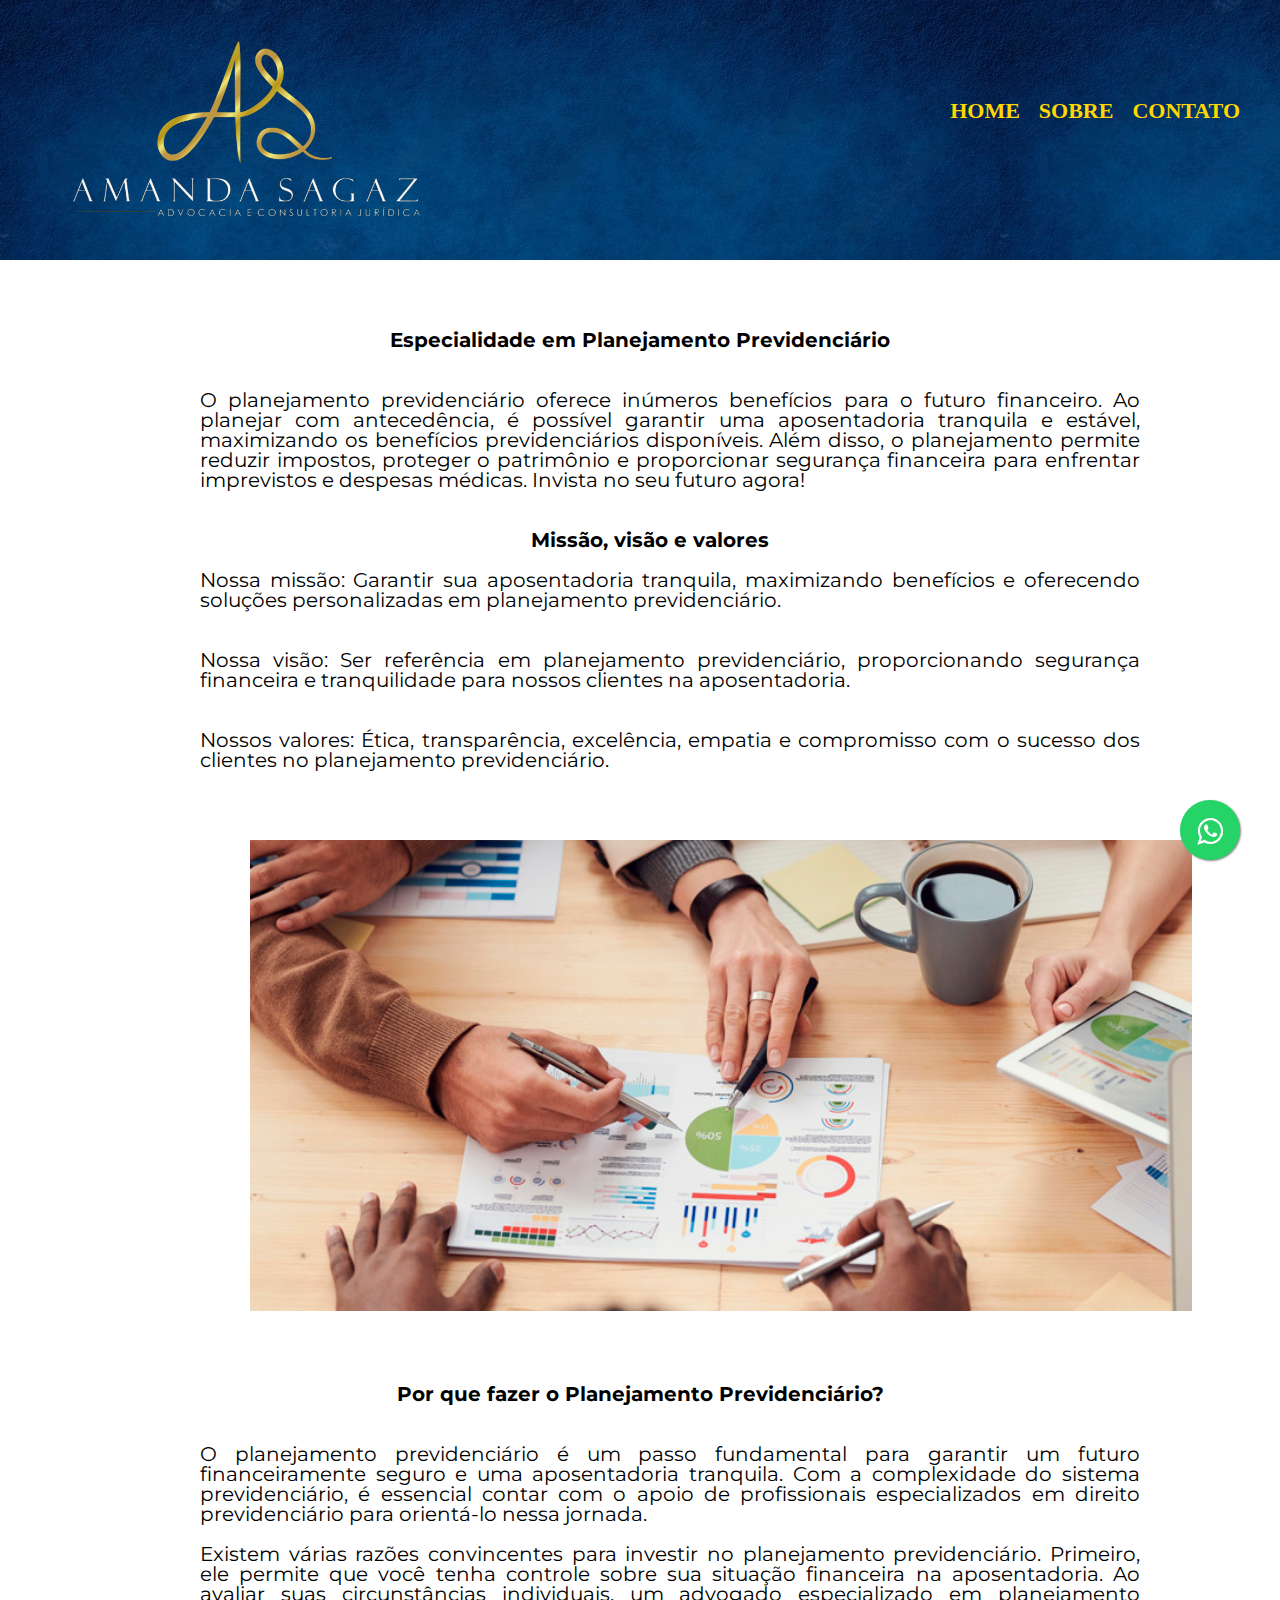
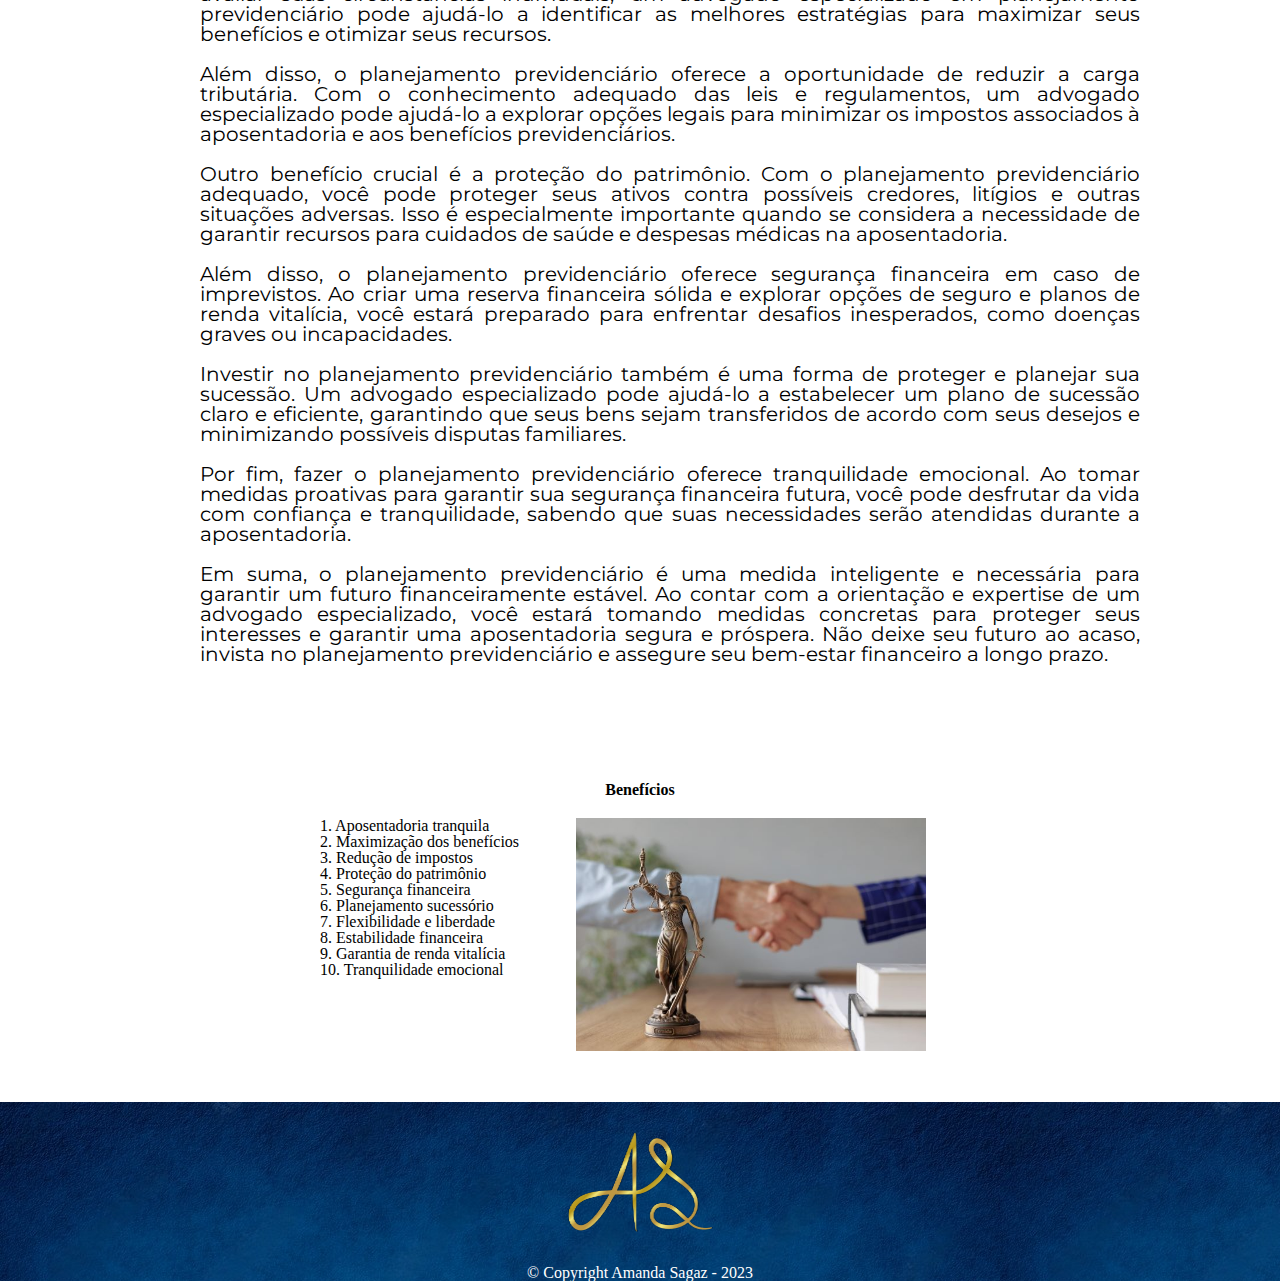
<file: index.html>
<!DOCTYPE html>
<html lang="pt-br">
<head>
    <meta charset="UTF-8">
    <meta name="viewport" content="width=device-width, initial-scale=1.0">
  <!--Folha de estilização CSS-->
    <link rel="stylesheet" href="style.css">
    <link rel="stylesheet" href="reset.css">
  <!--Fonte da página-->
    <link href="https://fonts.googleapis.com/css?family=Montserrat&display=swap" rel="stylesheet">
  <!-- Link CDN CSS Bootstrap -->
    <link href="https://cdn.jsdelivr.net/npm/bootstrap@5.1.3/dist/css/bootstrap.min.css" rel="stylesheet" integrity="sha384-1BmE4kWBq78iYhFldvKuhfTAU6auU8tT94WrHftjDbrCEXSU1oBoqyl2QvZ6jIW3" crossorigin="anonymous">
  <!-- link CDN Icons Bootstrap -->
    <link rel="stylesheet" href="https://cdnjs.cloudflare.com/ajax/libs/font-awesome/4.5.0/css/font-awesome.min.css">
    <link rel="stylesheet" href="https://cdn.jsdelivr.net/npm/bootstrap-icons@1.8.3/font/bootstrap-icons.css">
  <!--Link ícone aba-->
  <link rel="icon" href="AMANDA-SAGAZ-id7(1).png">
    <title>Amanda Sagaz Advocacia e Consultoria</title>
</head>

<body>
    <header>
       
        <div class="header-logo">
             <!--LOGO DA PÁGINA-->
            <img class="img-logoprincipal" src="AMANDA-SAGAZ-id(1).png" alt="Logo da Advogada Amanda Sagaz">

            <!--MENU DE NAVEGAÇÃO-->
            <nav>
                <ul>
                    <li><a href="index.html">Home</a></li>
                    <li><a href="about.html">Sobre</a></li>
                    <li><a href="contact.html">Contato</a></li>
                </ul>
            </nav>
        </div>

    </header>
    <main>
        <!--Título Principal-->
        <section class="principal">
            <h1 class="titulo-principal">Especialidade em Planejamento Previdenciário</h1>
            
            <!--Primeiro parágrafo do projeto-->
            <p class="paragrafo-1">
                O planejamento previdenciário oferece inúmeros benefícios para o futuro financeiro. Ao planejar com antecedência, é possível garantir uma aposentadoria tranquila e estável, maximizando os benefícios previdenciários disponíveis. Além disso, o planejamento permite reduzir impostos, proteger o patrimônio e proporcionar segurança financeira para enfrentar imprevistos e despesas médicas. Invista no seu futuro agora!
            </p>

            <h1 class="segundo-titulo">Missão, visão e valores</h1>

            <!--Missão, visão e valores-->
            <p class="missao">
                <strong>Nossa missão:</strong> Garantir sua aposentadoria tranquila, maximizando benefícios e oferecendo soluções personalizadas em planejamento previdenciário.
            </p>
            <p class="missao"><strong>Nossa visão:</strong> Ser referência em planejamento previdenciário, proporcionando segurança financeira e tranquilidade para nossos clientes na aposentadoria.
            </p>
            <p class="missao"><strong>Nossos valores:</strong> Ética, transparência, excelência, empatia e compromisso com o sucesso dos clientes no planejamento previdenciário.</p>

            <!--Banner principal da página-->
            <div class="banner">
                <img class="banner-principal" src="planejamento-previdenciario.jpg" alt="banner planejamento">
            </div>

            <!--Texto principal da página inicial-->
            <h1 class="titulo-principal">Por que fazer o Planejamento Previdenciário?</h1>

            <p class="paragrafo-1">
                O planejamento previdenciário é um passo fundamental para garantir um futuro financeiramente seguro e uma aposentadoria tranquila. Com a complexidade do sistema previdenciário, é essencial contar com o apoio de profissionais especializados em direito previdenciário para orientá-lo nessa jornada.
                <br>
                <br>
                Existem várias razões convincentes para investir no planejamento previdenciário. Primeiro, ele permite que você tenha controle sobre sua situação financeira na aposentadoria. Ao avaliar suas circunstâncias individuais, um advogado especializado em planejamento previdenciário pode ajudá-lo a identificar as melhores estratégias para maximizar seus benefícios e otimizar seus recursos.
                <br>
                <br>
                Além disso, o planejamento previdenciário oferece a oportunidade de reduzir a carga tributária. Com o conhecimento adequado das leis e regulamentos, um advogado especializado pode ajudá-lo a explorar opções legais para minimizar os impostos associados à aposentadoria e aos benefícios previdenciários.
                <br>
                <br>
                Outro benefício crucial é a proteção do patrimônio. Com o planejamento previdenciário adequado, você pode proteger seus ativos contra possíveis credores, litígios e outras situações adversas. Isso é especialmente importante quando se considera a necessidade de garantir recursos para cuidados de saúde e despesas médicas na aposentadoria.
                <br>
                <br>
                Além disso, o planejamento previdenciário oferece segurança financeira em caso de imprevistos. Ao criar uma reserva financeira sólida e explorar opções de seguro e planos de renda vitalícia, você estará preparado para enfrentar desafios inesperados, como doenças graves ou incapacidades.
                <br>
                <br>
                Investir no planejamento previdenciário também é uma forma de proteger e planejar sua sucessão. Um advogado especializado pode ajudá-lo a estabelecer um plano de sucessão claro e eficiente, garantindo que seus bens sejam transferidos de acordo com seus desejos e minimizando possíveis disputas familiares.
                <br>
                <br>
                Por fim, fazer o planejamento previdenciário oferece tranquilidade emocional. Ao tomar medidas proativas para garantir sua segurança financeira futura, você pode desfrutar da vida com confiança e tranquilidade, sabendo que suas necessidades serão atendidas durante a aposentadoria.
                <br>
                <br>
                Em suma, o planejamento previdenciário é uma medida inteligente e necessária para garantir um futuro financeiramente estável. Ao contar com a orientação e expertise de um advogado especializado, você estará tomando medidas concretas para proteger seus interesses e garantir uma aposentadoria segura e próspera. Não deixe seu futuro ao acaso, invista no planejamento previdenciário e assegure seu bem-estar financeiro a longo prazo.
            </p>
        </section>

        <!--Lista de benefícios do Planejamento previdenciário-->
        <section class="beneficios">
            <h1 class="titulo-principal-1">Benefícios</h1>

            <div class="conteudo">
                <ul class="lista-beneficios">
                    <li>1. Aposentadoria tranquila</li>
                    <li>2. Maximização dos benefícios</li>
                    <li>3. Redução de impostos</li>
                    <li>4. Proteção do patrimônio</li>
                    <li>5. Segurança financeira</li>
                    <li>6. Planejamento sucessório</li>
                    <li>7. Flexibilidade e liberdade</li>
                    <li>8. Estabilidade financeira</li>
                    <li>9. Garantia de renda vitalícia</li>
                    <li>10. Tranquilidade emocional</li>

                <!--Imagem dos benefícios-->
                </ul><img class="imagem-maos" src="banner amanda.jpg" class="banner-amanda">
            </div>
        </section>
        
        <!--Botão WhatsApp-->
        <a class="whatsapp-link" href="https://web.whatsapp.com/send?phone=5547991896565" target="_blank">
            <i class="fa fa-whatsapp"></i>
        </a>
    </main>
</body>

<!--Rodapé página-->

<footer>
    <img class="rodape" src="AMANDA-SAGAZ-id7(3).png" alt="Logo Amanda Sagaz para o rodapé da página">
    <p class="copyright">&copy; Copyright Amanda Sagaz - 2023</p>
</footer>
</html>
</file>
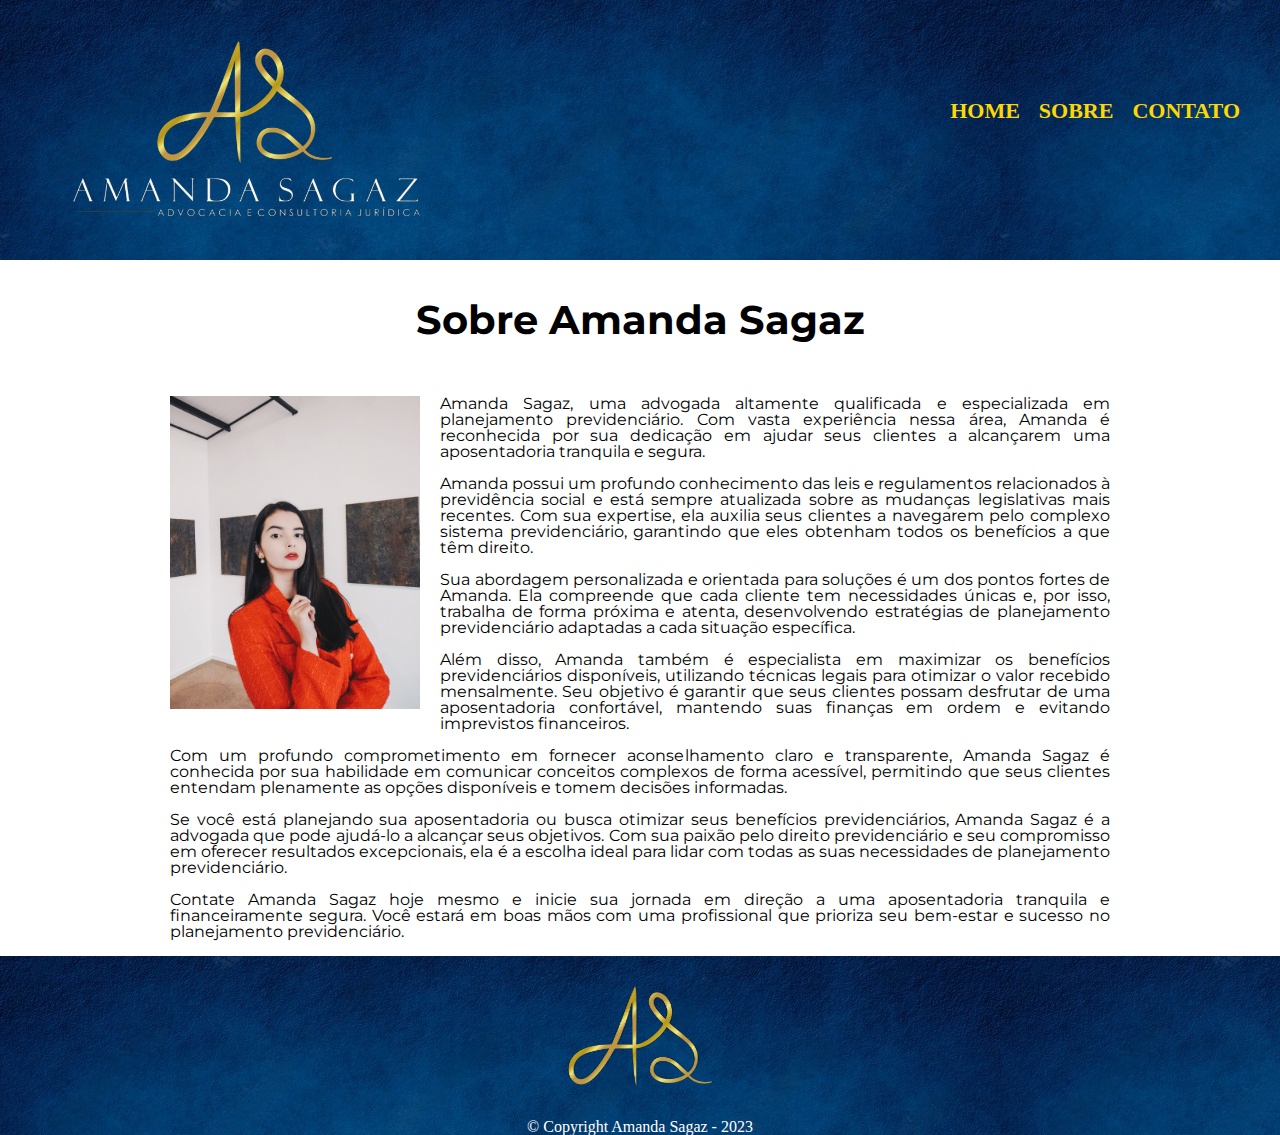
<file: about.html>
<!DOCTYPE html>
<html lang="pt-br">
    <head>
        <meta charset="UTF-8">
        <meta name="viewport" content="width=device-width, initial-scale=1.0">
      <!--Folha de estilização CSS-->
        <link rel="stylesheet" href="style.css">
        <link rel="stylesheet" href="reset.css">
      <!--Fonte da página-->
        <link href="https://fonts.googleapis.com/css?family=Montserrat&display=swap" rel="stylesheet">
      <!-- Link CDN CSS Bootstrap -->
        <link href="https://cdn.jsdelivr.net/npm/bootstrap@5.1.3/dist/css/bootstrap.min.css" rel="stylesheet" integrity="sha384-1BmE4kWBq78iYhFldvKuhfTAU6auU8tT94WrHftjDbrCEXSU1oBoqyl2QvZ6jIW3" crossorigin="anonymous">
      <!-- link CDN Icons Bootstrap -->
        <link rel="stylesheet" href="https://cdn.jsdelivr.net/npm/bootstrap-icons@1.8.3/font/bootstrap-icons.css">
      <!--Link ícone aba-->
      <link rel="icon" href="AMANDA-SAGAZ-id7(1).png">
        <title>Amanda Sagaz Advocacia e Consultoria</title>
    </head>

<body>
    <header>
        <div class="header-logo">
             <!--LOGO DA PÁGINA-->
            <img class="img-logoprincipal" src="AMANDA-SAGAZ-id(1).png" alt="Logo da Advogada Amanda Sagaz">

            <!--MENU DE NAVEGAÇÃO-->
            <nav>
                <ul>
                    <li><a href="index.html">Home</a></li>
                    <li><a href="about.html">Sobre</a></li>
                    <li><a href="contact.html">Contato</a></li>
                </ul>
            </nav>
        </div>
    </header>

    <main>
        <h1 class="sobre">Sobre Amanda Sagaz</h1>

        <section class="about-principal">
            <img class="foto-amanda" src="AmandaSagaz.jpeg">

            <p class="about">
                Amanda Sagaz, uma advogada altamente qualificada e especializada em planejamento previdenciário. Com vasta experiência nessa área, Amanda é reconhecida por sua dedicação em ajudar seus clientes a alcançarem uma aposentadoria tranquila e segura.
                <br>
                <br>
                Amanda possui um profundo conhecimento das leis e regulamentos relacionados à previdência social e está sempre atualizada sobre as mudanças legislativas mais recentes. Com sua expertise, ela auxilia seus clientes a navegarem pelo complexo sistema previdenciário, garantindo que eles obtenham todos os benefícios a que têm direito.
                <br>
                <br>
                Sua abordagem personalizada e orientada para soluções é um dos pontos fortes de Amanda. Ela compreende que cada cliente tem necessidades únicas e, por isso, trabalha de forma próxima e atenta, desenvolvendo estratégias de planejamento previdenciário adaptadas a cada situação específica.
                <br>
                <br>
                Além disso, Amanda também é especialista em maximizar os benefícios previdenciários disponíveis, utilizando técnicas legais para otimizar o valor recebido mensalmente. Seu objetivo é garantir que seus clientes possam desfrutar de uma aposentadoria confortável, mantendo suas finanças em ordem e evitando imprevistos financeiros.
                <br>
                <br>
                Com um profundo comprometimento em fornecer aconselhamento claro e transparente, Amanda Sagaz é conhecida por sua habilidade em comunicar conceitos complexos de forma acessível, permitindo que seus clientes entendam plenamente as opções disponíveis e tomem decisões informadas.
                <br>
                <br>
                Se você está planejando sua aposentadoria ou busca otimizar seus benefícios previdenciários, Amanda Sagaz é a advogada que pode ajudá-lo a alcançar seus objetivos. Com sua paixão pelo direito previdenciário e seu compromisso em oferecer resultados excepcionais, ela é a escolha ideal para lidar com todas as suas necessidades de planejamento previdenciário.
                <br>
                <br>
                Contate Amanda Sagaz hoje mesmo e inicie sua jornada em direção a uma aposentadoria tranquila e financeiramente segura. Você estará em boas mãos com uma profissional que prioriza seu bem-estar e sucesso no planejamento previdenciário.
            </p>
        </section>
    </main>
</body>

<footer>
    <img class="rodape" src="AMANDA-SAGAZ-id7(3).png" alt="Logo Amanda Sagaz para o rodapé da página">
    <p class="copyright">&copy; Copyright Amanda Sagaz - 2023</p>
</footer>
</html>
</file>
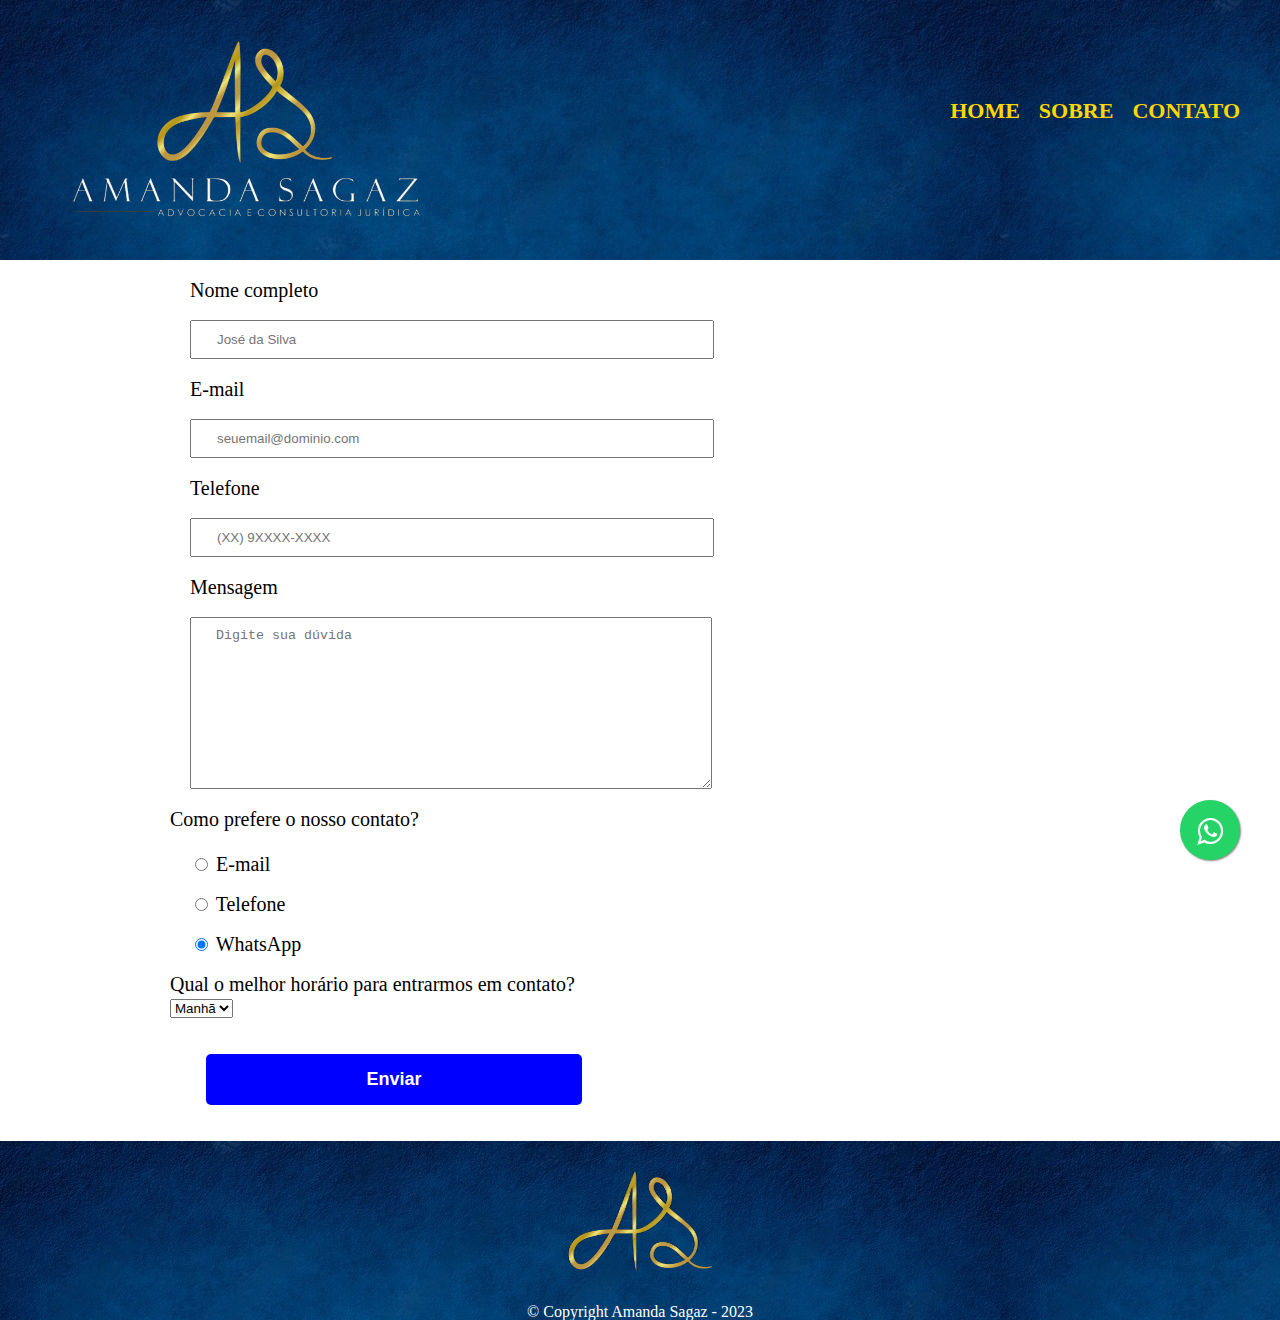
<file: contact.html>
<!DOCTYPE html>
<html lang="pt-br">
    <head>
    <meta charset="UTF-8">
    <meta name="viewport" content="width=device-width, initial-scale=1.0">
    <link rel="stylesheet" href="style.css">
    <link rel="stylesheet" href="reset.css">
    <link href="https://fonts.googleapis.com/css?family=Montserrat&display=swap" rel="stylesheet">
  <!-- Link CDN CSS Bootstrap -->
    <link href="https://cdn.jsdelivr.net/npm/bootstrap@5.1.3/dist/css/bootstrap.min.css" rel="stylesheet" integrity="sha384-1BmE4kWBq78iYhFldvKuhfTAU6auU8tT94WrHftjDbrCEXSU1oBoqyl2QvZ6jIW3" crossorigin="anonymous">
  <!-- link CDN Icons Bootstrap -->
  <link rel="stylesheet" href="https://cdnjs.cloudflare.com/ajax/libs/font-awesome/4.5.0/css/font-awesome.min.css">
  <link rel="stylesheet" href="https://cdn.jsdelivr.net/npm/bootstrap-icons@1.8.3/font/bootstrap-icons.css">
  <!-- Link CDN Bundle Bootstrap -->
    <script src="https://cdn.jsdelivr.net/npm/bootstrap@5.1.3/dist/js/bootstrap.bundle.min.js" integrity="sha384-ka7Sk0Gln4gmtz2MlQnikT1wXgYsOg+OMhuP+IlRH9sENBO0LRn5q+8nbTov4+1p" crossorigin="anonymous"></script>
    <title>Amanda Sagaz Advocacia e Consultoria</title>
</head>
        <meta charset="UTF-8">
        <meta name="viewport" content="width=device-width, initial-scale=1.0">
      <!--Folha de estilização CSS-->
        <link rel="stylesheet" href="style.css">
        <link rel="stylesheet" href="reset.css">
      <!--Fonte da página-->
        <link href="https://fonts.googleapis.com/css?family=Montserrat&display=swap" rel="stylesheet">
      <!-- Link CDN CSS Bootstrap -->
        <link href="https://cdn.jsdelivr.net/npm/bootstrap@5.1.3/dist/css/bootstrap.min.css" rel="stylesheet" integrity="sha384-1BmE4kWBq78iYhFldvKuhfTAU6auU8tT94WrHftjDbrCEXSU1oBoqyl2QvZ6jIW3" crossorigin="anonymous">
      <!-- link CDN Icons Bootstrap -->
        <link rel="stylesheet" href="https://cdn.jsdelivr.net/npm/bootstrap-icons@1.8.3/font/bootstrap-icons.css">
      <!--Link ícone aba-->
      <link rel="icon" href="AMANDA-SAGAZ-id7(1).png">
        <title>Amanda Sagaz Advocacia e Consultoria</title>
    </head>

<body>
    <header>
        <div class="header-logo">
             <!--LOGO DA PÁGINA-->
            <img class="img-logoprincipal" src="AMANDA-SAGAZ-id(1).png" alt="Logo da Advogada Amanda Sagaz">

            <!--MENU DE NAVEGAÇÃO-->
            <nav>
                <ul>
                    <li><a href="index.html">Home</a></li>
                    <li><a href="about.html">Sobre</a></li>
                    <li><a href="contact.html">Contato</a></li>
                </ul>
            </nav>
        </div>
    </header>

    <main>
        <!--Formulário de contato-->
        <form>
            <label for="nomecompleto">Nome completo</label>
            <input type="text" id="nomecompleto" class="input-padrao" required placeholder="José da Silva">

            <label for="email">E-mail</label>
            <input type="text" id="email" class="input-padrao" required placeholder="seuemail@dominio.com">

            <label for="telefone">Telefone</label>
            <input type="tel" id="telefone" class="input-padrao" required placeholder="(XX) 9XXXX-XXXX">

            <label for="mensagem">Mensagem</label>
            <textarea cols="70" rows="10" id="mensagem" class="input-padrao" required placeholder="Digite sua dúvida"></textarea>

            <fieldset>
                <legend>Como prefere o nosso contato?</legend>
                <label for="radio-email"><input type="radio" name="contato" value="email" id="radio-email"> E-mail</label>

                <label for="radio-telefone"><input type="radio" name="contato" value="telefone" id="radio-telefone"> Telefone</label>

                <label for="radio-whatsapp"><input type="radio" name="contato" value="whatsapp" id="radio-whatsapp" checked> WhatsApp</label>
            </fieldset>

            <fieldset>
                <!--Seletor para definir qual o melhor horário de contato-->
                <legend>Qual o melhor horário para entrarmos em contato?</legend>
                <select>
                    <option>Manhã</option>
                    <option>Tarde</option>
                    <option>Noite</option>
                </select>
            </fieldset>

            <input type="submit" value="Enviar" class="enviar">
        </form>
        <!--Botão WhatsApp-->
        <a class="whatsapp-link" href="https://web.whatsapp.com/send?phone=5547991896565" target="_blank">
            <i class="fa fa-whatsapp"></i>
        </a>
      </main>
</body>

<footer>
  <img class="rodape" src="AMANDA-SAGAZ-id7(3).png" alt="Logo Amanda Sagaz para o rodapé da página">
  <p class="copyright">&copy; Copyright Amanda Sagaz - 2023</p>
</footer>
</html>
</file>
<file: style.css>
body {
    font-family: 'Montserrat', sans-serif;
    width: 100%;
}

/*Backgroun do header - Imagem azul marinho*/
header {
    background: url(download.jpg);
    padding: 20px 0;
}

/*Logo do header*/
.img-logoprincipal {
    padding: 30px;
}

.header-logo {
    position: relative;
    max-width: 1200px;
    margin: 0 auto;
}

img {
    width: 350px;
}

/*Menu de navegação*/
nav {
    position: absolute;
    top: 100px;
    right: 0;
}

nav li {
    display: inline;
    margin: 0 0 0 15px;
}

nav a {
    text-transform: uppercase;
    color: gold;
    font-weight: bold;
    font-size: 22px;
    text-decoration: none;
}

nav a:hover {
    color: goldenrod;
}

/*Primeiro texto da página inicial*/
.principal {
    padding: 30px;
    font-size: 20px;
    margin-top: 20px;
    font-family: 'Montserrat', sans-serif;
}

.titulo-principal {
    padding-left: 20px;
    text-align: center;
    font-weight: bold;
    padding: 20px;
    font-family: 'Montserrat', sans-serif;
}

/*Primeiro paragrafo da pagina inicial*/
.paragrafo-1 {
    text-align: justify;
    margin: 0 auto;
    padding: 1em 0;
    width: 940px;
    font-family: 'Montserrat', sans-serif;
}

/*Texto que reforça a importância de investir em planejamento previdenciário*/
.invista {
    text-align: center;
    font-family: 'Montserrat', sans-serif;
}

/*Missão, visão e valores*/
.missao {
    text-align: justify;
    margin: 0 auto;
    padding: 1em 0;
    width: 940px;
    font-family: 'Montserrat', sans-serif;
}

.segundo-titulo {
    padding-left: 20px;
    text-align: center;
    font-weight: bold;
    padding-block-start: 20px;
}

/*Principal banner da página principal*/
.banner {
    text-align: center;
}

.banner-principal {
    width: 107%;
    padding: 50px;
}

/*Benefícios do planejamento previdenciário*/
.beneficios {
    padding: 3em 0;
}

.conteudo {
    width: 640px;
    margin: 0 auto;
}

.titulo-principal-1 {
    padding-left: 20px;
    text-align: center;
    font-weight: bold;
    padding: 20px;
}

.lista-beneficios {
    width: 40%;
    display: inline-block;
    vertical-align: top;
}

/*Imagem benefícios*/
.banner-amanda {
    width: 60%;
    opacity: 1;
    transition: 400ms;
    box-shadow: 10px 10px 10px 0 #000000;
}

.banner-amanda:hover {
	opacity: 0.3;
}

/*Título sobre Amanda Sagaz*/
.sobre {
    padding: 40px;
    text-align: center;
    font-weight: bolder;
    font-size: 40px;
    font-family: 'Montserrat', sans-serif;
}

/*Sobre Amanda Sagaz*/
.about {
    text-align: justify;
    font-family: 'Montserrat', sans-serif;
}

.about-principal {
    margin: 0 auto;
    padding: 1em 0;
    width: 940px;
}

/*Foto Amanda Sagaz*/
.foto-amanda {
    width: 250px;
    float: left;
    margin: 0 20px 20px 0;
}

/*Main do sobre e página principal*/
main {
    width: 940px;
	margin: 0 auto;
}

/*Contato*/
form {
    margin: 40px 0;
}

form label {
    display: block;
    font-size: 20px;
    margin: 1em;
}

form legend {
    display: block;
    font-size: 20px;
    margin: 0 0 5px;
}

.input-padrao {
    display: block;
    margin: 20px;
    padding: 10px 25px;
    width: 50%;
}

.checkbox {
    margin: 10px 0;
}

.body-contato {
    width: 940px;
}

.enviar {
    width: 40%;
    padding: 15px 0;
    background: blue;
    color: white;
    font-weight: bold;
    font-size: 18px;
    border: none;
    border-radius: 5px;
    transition: 1s all;
    cursor: pointer;
    margin: 2em;
}

.enviar:hover {
    background: darkblue;
    transform: scale(1.2);
}

/*Botão WhatsApp*/
.whatsapp-link {
    position: fixed;
    width: 60px;
    height: 60px;
    bottom: 40px;
    right: 40px;
    background-color: #25d366;
    color: #fff;
    border-radius: 50px;
    text-align: center;
    font-size: 30px;
    box-shadow: 1px 1px 2px #888;
    z-index: 1000;
}

.fa-whatsapp {
    margin-top: 16px;
}

/*Rodapé*/
footer {
   text-align: center;
   background: url(download.jpg);
   position: absolute;
   width: 100%;
}

.rodape {
    width: 400px;
    padding: 30px;
}

.copyright {
    color: white;
}
</file>
